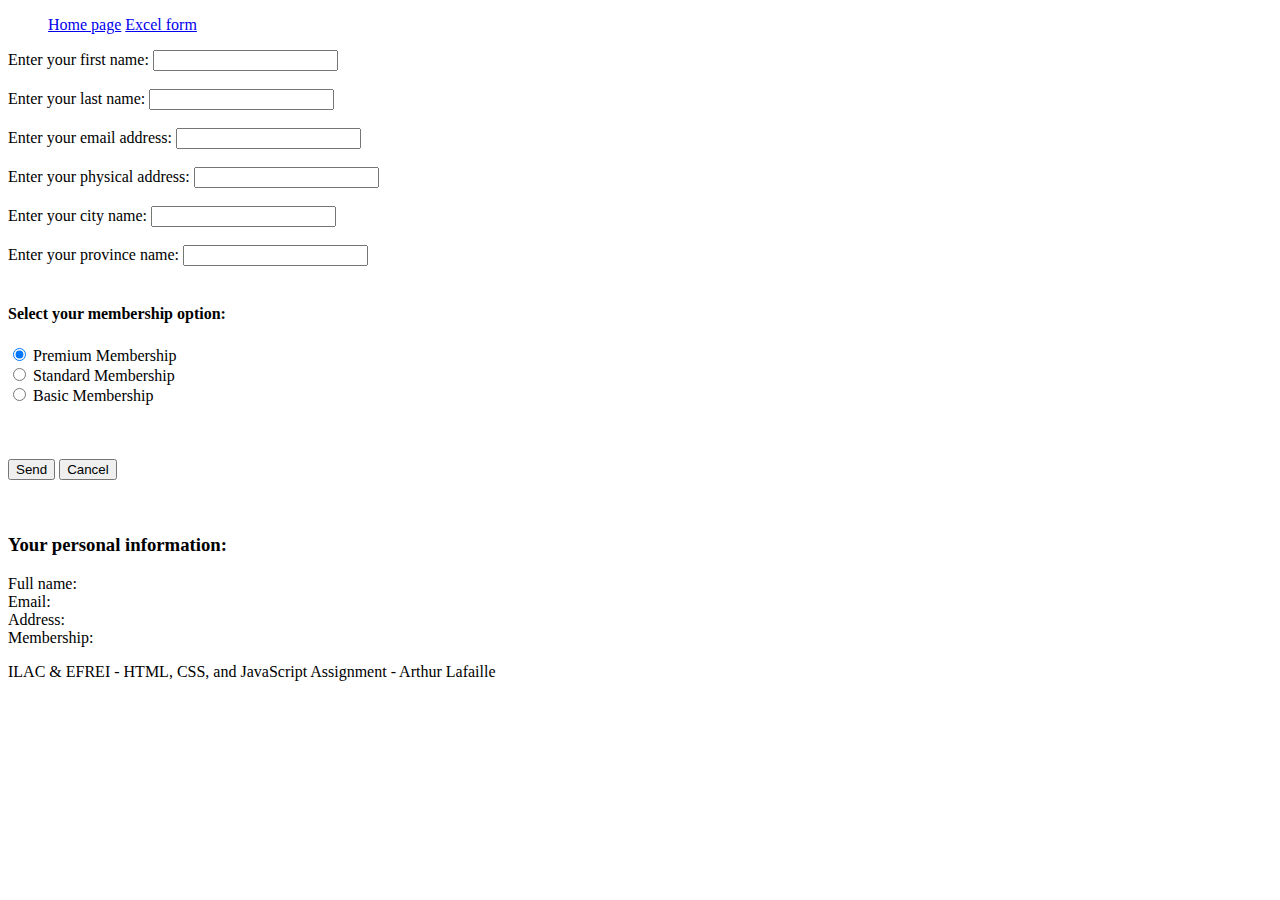
<file: index.html>
<!DOCTYPE html>
<html lang="en">
<head>
    <meta charset="UTF-8">
    <title>Index</title>
    <link rel="stylesheet" href="css/style.css">
    <script src="js/script.js"></script>
</head>
<body>
    <header>
        <nav>
            <ul>
                <a href="index.html">Home page</a>
                <a href="excel.html">Excel form</a>
            </ul>
        </nav>
    </header>

    <main>

        <form id="main-form" name="mainform">
            <label for="first-name">Enter your first name:</label>
            <input type="text" id="first-name"><br><br>

            <label for="last-name">Enter your last name:</label>
            <input type="text" id="last-name"><br><br>

            <label for="email">Enter your email address:</label>
            <input type="email" id="email"><br><br>

            <label for="address">Enter your physical address:</label>
            <input type="text" id="address"><br><br>

            <label for="city">Enter your city name:</label>
            <input type="text" id="city"><br><br>

            <label for="province">Enter your province name:</label>
            <input type="text" id="province"><br><br>


            <h4>Select your membership option:</h4>
            <input type="radio" id="premium" name="membership" value="premium" checked>
            <label for="premium">Premium Membership</label><br>
            <input type="radio" id="standard" name="membership" value="standard">
            <label for="standard">Standard Membership</label><br>
            <input type="radio" id="basic" name="membership" value="basic">
            <label for="basic" >Basic Membership</label><br>

            <br><br><br>
            <button type="button" onclick="userForm()">Send</button>
            <button type="reset">Cancel</button>

        </form>
        <br><br>

        <h3>Your personal information:</h3>
        <div id="output">

            <label for="full_name">Full name: </label>
            <input type="text" id="full_name" readonly ><br>

            <label for="e_mail">Email: </label>
            <input type="text" id="e_mail" readonly><br>

            <label for="address_">Address: </label>
            <input type="text" id="address_" size="70" readonly><br>

            <label for="sub">Membership: </label>
            <input type="text" id="sub" readonly><br>

        </div>


    </main>

    <footer>
        <p>
            ILAC & EFREI - HTML, CSS, and JavaScript Assignment - Arthur Lafaille
        </p>

    </footer>




</body>
</html>
</file>
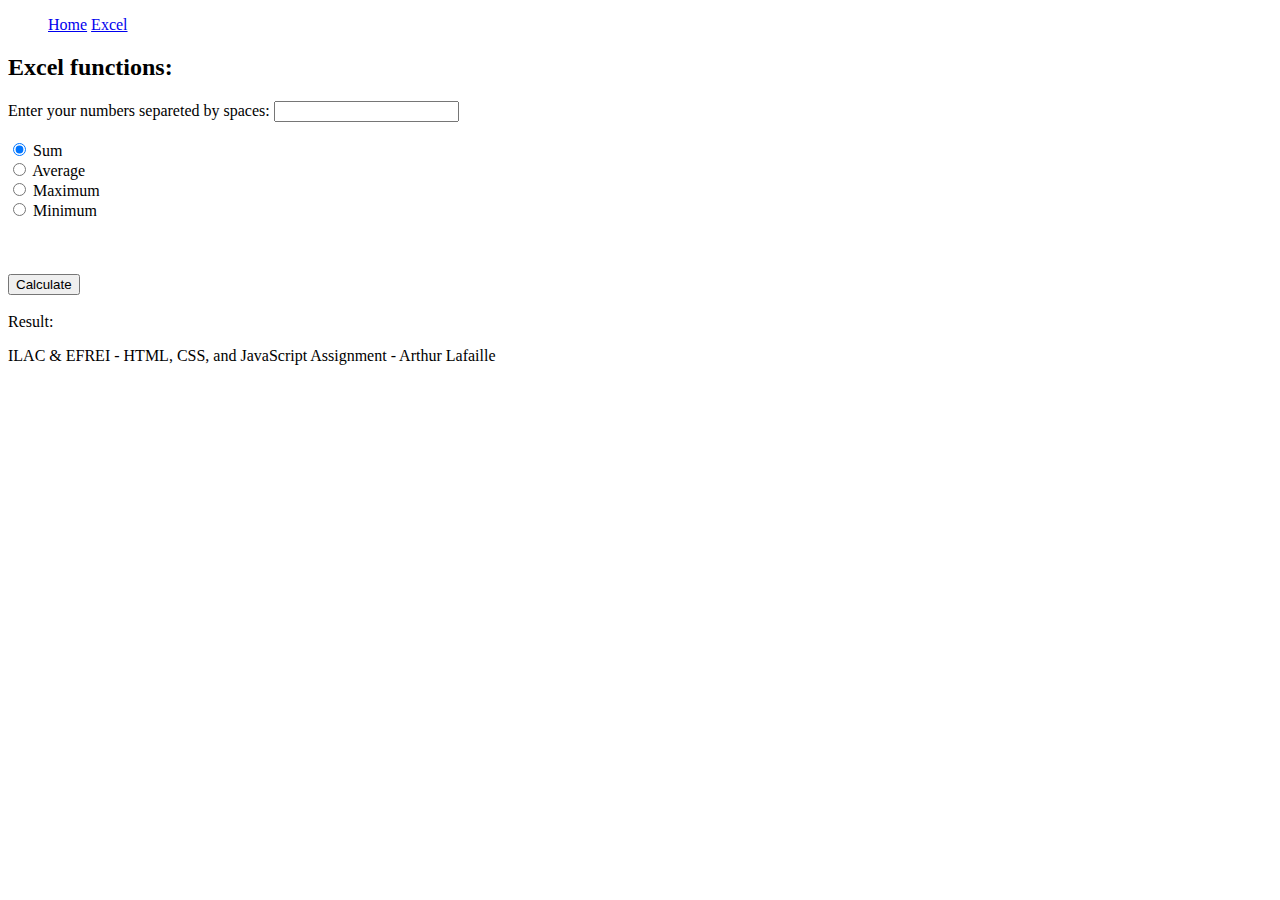
<file: excel.html>
<!DOCTYPE html>
<html lang="en">
<head>
    <meta charset="UTF-8">
    <title>Excel form</title>
    <link rel="stylesheet" href="css/style.css">
</head>
<body>
    <header>
        <nav>
            <ul>
                <a href="index.html">Home</a>
                <a href="excel.html">Excel</a>
            </ul>
        </nav>
    </header>

    <main>
        <h2>Excel functions:</h2>


        <label for="nbrs">Enter your numbers separeted by spaces: </label>
        <input type="text" id="nbrs"><br><br>


        <input type="radio" id="sum" name="function" checked>
        <label for="sum">Sum</label><br>

        <input type="radio" id="avg" name="function">
        <label for="avg">Average</label><br>

        <input type="radio" id="max" name="function">
        <label for="max">Maximum</label><br>

        <input type="radio" id="min" name="function">
        <label for="min">Minimum</label><br>

        <br><br><br>

        <button type="button" onclick="myExcelFuns()">Calculate</button>


        <div id="output">
            <br>
            <label for="result">Result: </label>
            <input type="text" id="result" readonly>

        </div>




    </main>

    <footer>
        <p>
            ILAC & EFREI - HTML, CSS, and JavaScript Assignment - Arthur Lafaille
        </p>

    </footer>

    <script src="js/script.js"></script>



</body>
</html>
</file>
<file: css/style.css>
#full_name, #e_mail, #address_, #sub, #result{
    border-style: none;
}
</file>
